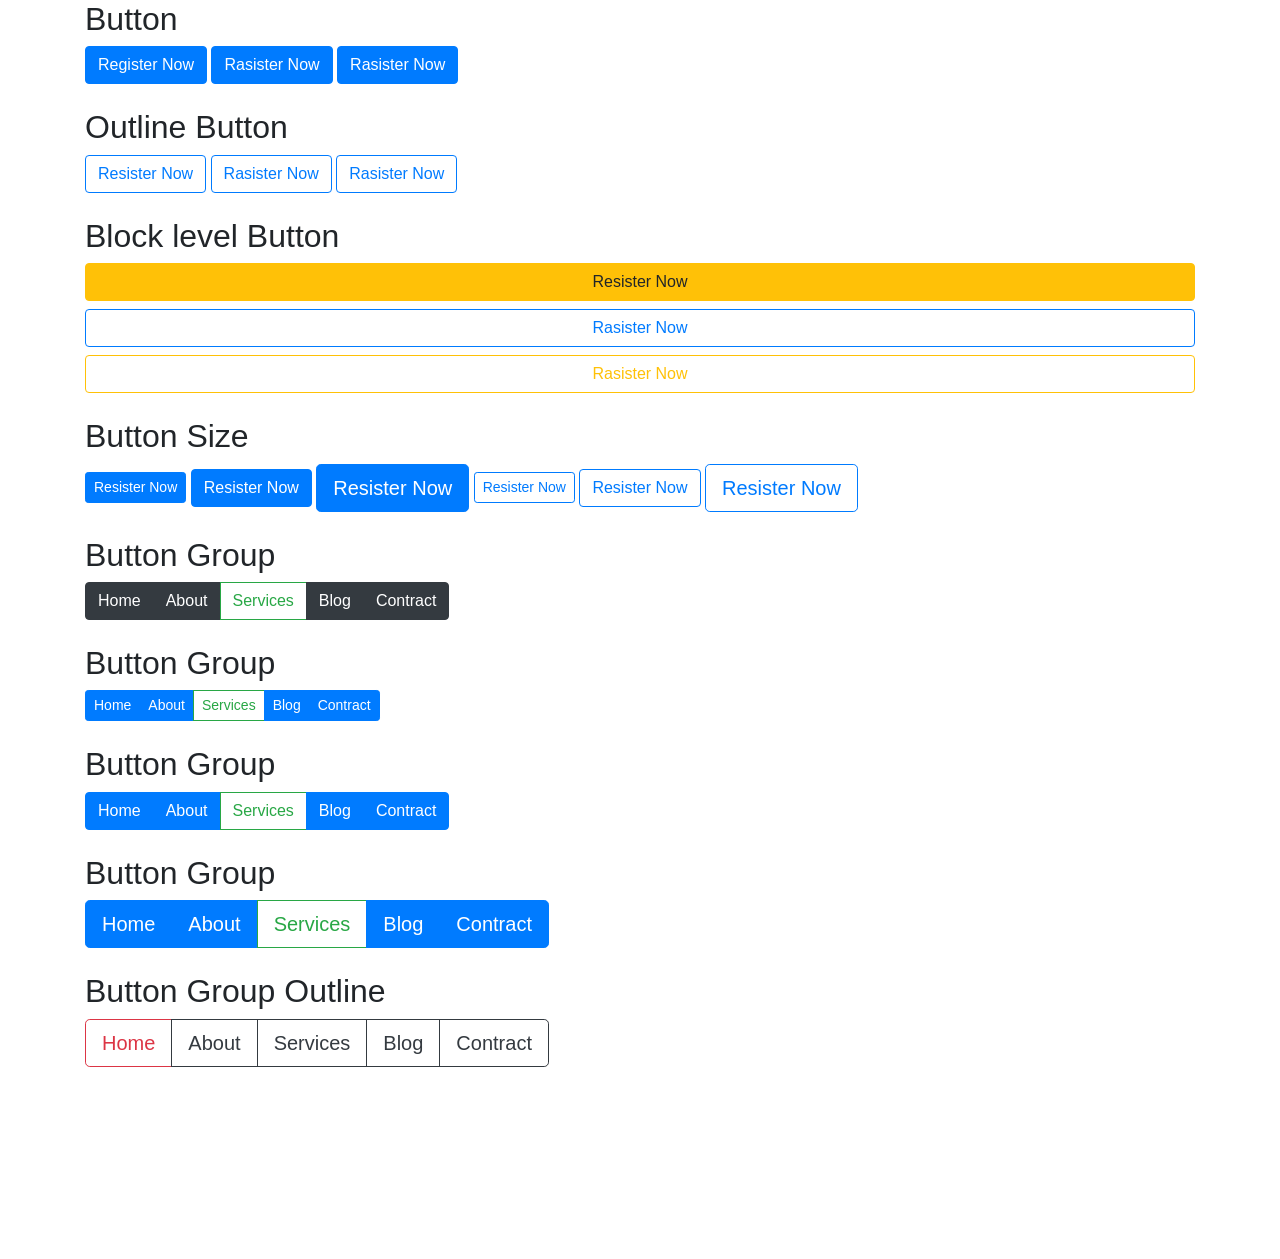
<file: Botton/index.html>
<!DOCTYPE html>
<html>
	<head>
		<meta charset="utf-8">
		<meta name="viewport" content="width=device-width, initial-scale=1">
		<title>Learn BS</title>

		<!-- BS CSS CDN 4.0 -->

		<link rel="stylesheet" href="https://cdn.jsdelivr.net/npm/bootstrap@4.0.0/dist/css/bootstrap.min.css">

		<!-- Main CSS -->
		<link rel="stylesheet" type="text/css" href="css/style.css">

		
	</head>
	<body>

		<div class="container">
			<h2>Button</h2>
			<button type="button" class="btn btn-primary">Register Now</button>

			<a class="btn btn-primary" href="#">Rasister Now</a>

			<input class="btn btn-primary" type="submit" name="submit" value="Rasister Now">

		</div>

		<br>

		<div class="container">
			<h2>Outline Button</h2>

			<button class="btn btn-outline-primary" type="button">Resister Now</button>

			<a class="btn btn-outline-primary" href="#">Rasister Now</a>

			<input class="btn btn-outline-primary" type="submit" name="submit" value="Rasister Now">

			
		</div>

		<br>

		<div class="container">
			<h2>Block level Button</h2>

			<button class="btn btn-warning btn-block" type="button">Resister Now</button>

			<a class="btn btn-outline-primary btn-block" href="#">Rasister Now</a>

			<input class="btn btn-outline-warning btn-block" type="submit" name="submit" value="Rasister Now">

			
		</div>

		<br>

		<div class="container">
			<h2>Button Size</h2>

			<button class="btn btn-primary btn-sm" type="button">Resister Now</button>
			<button class="btn btn-primary" type="button">Resister Now</button>
			<button class="btn btn-primary btn-lg" type="button">Resister Now</button>
			<button class="btn btn-outline-primary btn-sm " type="button">Resister Now</button>
			<button class="btn btn-outline-primary " type="button">Resister Now</button>
			<button class="btn btn-outline-primary btn-lg" type="button">Resister Now</button>
			
			
		</div>

		<br>

		<div class="container">
			<h2>Button Group</h2>

			<div class="btn-group">

				<button class="btn btn-dark" type="button">Home</button>
				<button class="btn btn-dark" type="button">About</button>
				<button class="btn btn-outline-success" type="button">Services</button>
				<button class="btn btn-dark" type="button">Blog</button>
				<button class="btn btn-dark" type="button">Contract</button>
				
			</div>
			
		</div>

		<br>

		<div class="container">
			<h2>Button Group</h2>

			<div class="btn-group btn-group-sm">

				<button class="btn btn-primary" type="button">Home</button>
				<button class="btn btn-primary" type="button">About</button>
				<button class="btn btn-outline-success" type="button">Services</button>
				<button class="btn btn-primary" type="button">Blog</button>
				<button class="btn btn-primary" type="button">Contract</button>
				
			</div>
			
		</div>
		<br>

		<div class="container">
			<h2>Button Group</h2>

			<div class="btn-group">

				<button class="btn btn-primary" type="button">Home</button>
				<button class="btn btn-primary" type="button">About</button>
				<button class="btn btn-outline-success" type="button">Services</button>
				<button class="btn btn-primary" type="button">Blog</button>
				<button class="btn btn-primary" type="button">Contract</button>
				
			</div>
			
		</div>
		<br>
		<div class="container">
			<h2>Button Group</h2>

			<div class="btn-group btn-group-lg">

				<button class="btn btn-primary" type="button">Home</button>
				<button class="btn btn-primary" type="button">About</button>
				<button class="btn btn-outline-success" type="button">Services</button>
				<button class="btn btn-primary" type="button">Blog</button>
				<button class="btn btn-primary" type="button">Contract</button>
				
			</div>
			<div class="clearfix"></div>
			
		</div>

		<br>

		<div class="container">
			<h2>Button Group Outline</h2>

			<div class="btn-group btn-group-lg">

				<button class="btn btn-outline-danger" type="button">Home</button>
				<button class="btn btn-outline-dark" type="button">About</button>
				<button class="btn btn-outline-dark" type="button">Services</button>
				<button class="btn btn-outline-dark" type="button">Blog</button>
				<button class="btn btn-outline-dark" type="button">Contract</button>
				
			</div>
			<div class="clearfix"></div>
			
		</div>
		<br>















        <!-- Bs JS CDN 4.0 -->

		<script src="https://code.jquery.com/jquery-3.2.1.slim.min.js"></script>
		<script src="https://cdn.jsdelivr.net/npm/popper.js@1.12.9/dist/umd/popper.min.js"></script>
		<script src="https://cdn.jsdelivr.net/npm/bootstrap@4.0.0/dist/js/bootstrap.min.js"></script>
		<br><br><br><br><br><br><br>


	</body>
</html>
</file>
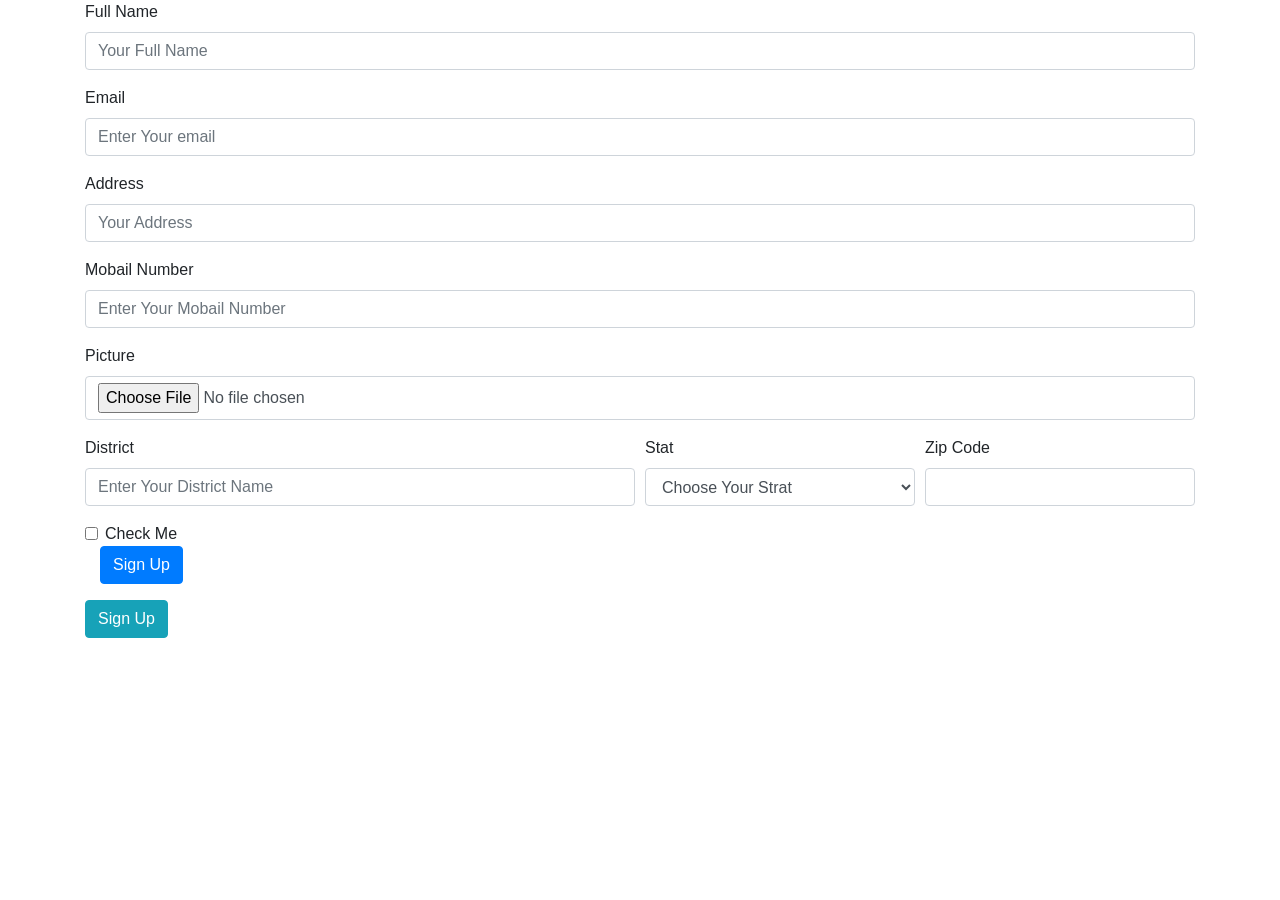
<file: Form/index.html>
<!DOCTYPE html>
<html>
	<head>
		<meta charset="utf-8">
		<meta name="viewport" content="width=device-width, initial-scale=1">
		<title>Learn BS ~ Form</title>

		<!-- BS CSS CDN 4.0 -->

		<link rel="stylesheet" href="https://cdn.jsdelivr.net/npm/bootstrap@4.0.0/dist/css/bootstrap.min.css">

		<!-- Main CSS -->
		<link rel="stylesheet" type="text/css" href="css/style.css">

    </head>
    <body>
    	<div class="container">

    		<form>
    			<div class="form-group">
    				<label for="fullname">Full Name</label>
    				<input class="form-control" type="text" name="fullname" id="fullname" placeholder="Your Full Name">
    				
    			</div>

    			<div class="form-group">
    				<label for="email">Email</label>
    				<input class="form-control" type="email" name="email" id="email" placeholder="Enter Your email">
    			</div>

    			<div class="form-group">
    				<label for="fullname">Address</label>
    				<input class="form-control" type="text" name="address" id="adress" placeholder="Your Address">
    				
    			</div>
    			
    			<div class="form-group">
    				<label for="fullname">Mobail Number</label>
    				<input class="form-control" type="number" name="mobail" id="mobail" placeholder="Enter Your Mobail Number">
    				
    			</div>

    			<div class="form-group">
    				<label for="picture">Picture</label>
    				<input class="form-control" type="file" name="picture" id="fullname" placeholder="Uploa your picture">
    				
    			</div>

    			<div class="form-row">
    				<div class="form-group col-md-6">
    					<label for="district">District</label>
    					<input class="form-control" type="text" name="district" id="district" placeholder="Enter Your District Name">
    					
    				</div>
    				<div class="form-group col-md-3">
    					<label for="strt">Stat</label>
    			        <select class="form-control" id="stat">

    			        	<option>Choose Your Strat</option>
    			        	<option>Dhaka</option>
    			        	<option>Shylhet</option>
    			        	<option>Chottogram</option>
    			        	<option>Rajshahi</option>
    			        	<option>Khulna</option>
    			        	<option>Barishal</option>
    			        	<option>Ranngpur</option>
    			        	<option>Mymensingh</option>
    			        	
    			        </select>
    					
    				</div>

    				<div class="form-group col-md-3">
    					<label for="zipcode">Zip Code</label>
    					<input class="form-control" type="text" name="zipcode" id="zipcode">
    					
    				</div>
    				
    			</div>

    			<div class="form-group">
    				<div class="form-check">
    					<input class="form-check-input" type="checkbox" name="check" id="check">
    					<label class="form-check-label" for="check">Check Me</label>
    					
    				</div>

    				<div class="col-12">
    					<button class="btn btn-primary" type="submit">Sign Up</button>
    					
    				</div>
    				
    			</div>

    			<div class="form-group">
    					<button class="btn btn-info" type="submit">Sign Up</button>
    					
    			</div>

    			<div class="clearfix"></div>






    		</form>
    		
    	</div>














		  <!-- Bs JS CDN 4.0 -->

		<script src="https://code.jquery.com/jquery-3.2.1.slim.min.js"></script>
		<script src="https://cdn.jsdelivr.net/npm/popper.js@1.12.9/dist/umd/popper.min.js"></script>
		<script src="https://cdn.jsdelivr.net/npm/bootstrap@4.0.0/dist/js/bootstrap.min.js"></script>
		<br><br><br><br><br><br><br>
	
	

	</body>
</html>
</file>
<file: Botton/css/style.css>
*{
	margin: 0;
	padding: 0;
}
</file>
<file: Form/css/style.css>
*{
	margin: 0;
	padding: 0;
}
</file>
